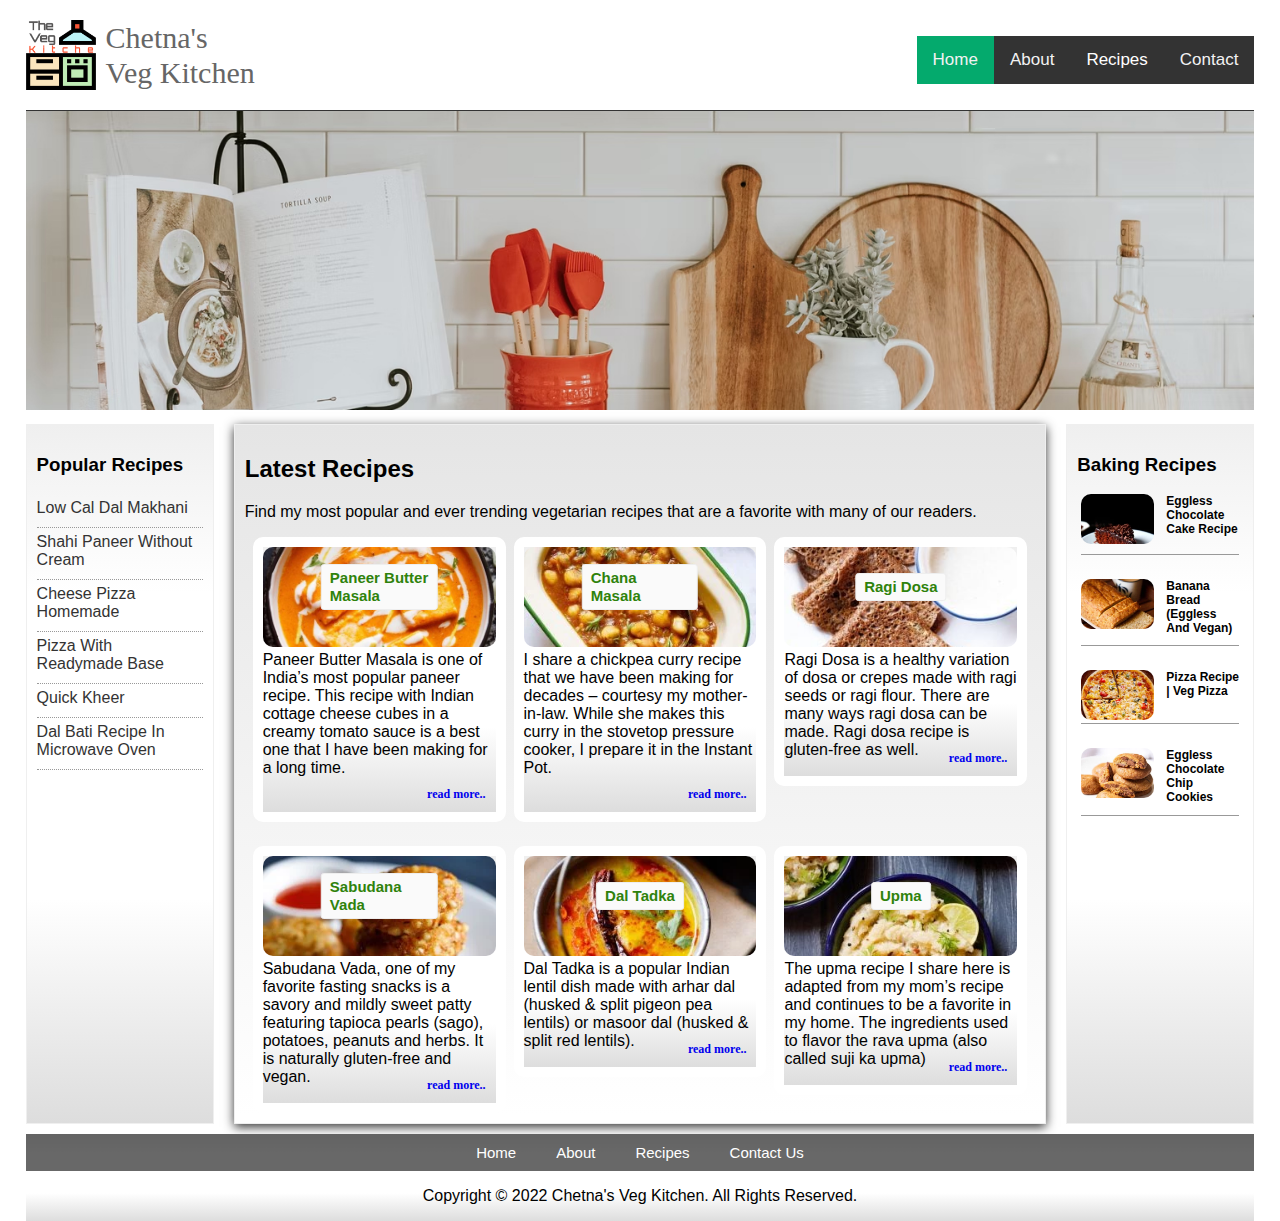
<file: index.html>
<!DOCTYPE html>
<html lang="en">
  <head>
    <meta charset="UTF-8" />
    <meta http-equiv="X-UA-Compatible" content="IE=edge" />
    <meta name="viewport" content="width=device-width, initial-scale=1.0" />
    <title>Chetna's Veg Kitchen</title>
    <link rel="icon" type="image/png" href="images/favicon.png" />
    <link rel="stylesheet" href="css/style.css" />
    <link rel="stylesheet" href="css/nav.css" />
  </head>
  <body>
    <div class="wrapper">
      <nav>
        <div class="logo-nav">
          <a href="index.html"
            ><h1 class="logo">Chetna's <br />Veg Kitchen</h1></a
          >
        </div>
        <div class="main-nav">
          <div class="topnav" id="myTopnav">
            <a href="index.html" class="active">Home</a>
            <a href="about.html">About</a>
            <div class="dropdown">
              <button class="dropbtn">
                Recipes
                <i class="fa fa-caret-down"></i>
              </button>
              <div class="dropdown-content">
                <a href="recipes.html">Low Cal Dal Makhani</a>
                <a href="recipes.html">Shahi Paneer Without Cream</a>
                <a href="recipes.html">Cheese Pizza Homemade</a>
                <a href="recipes.html">Pizza With Readymade Base</a>
                <a href="recipes.html">Quick Kheer</a>
                <a href="recipes.html">Dal Bati Recipe In Microwave Oven</a>
              </div>
            </div>
            <a href="contact.html">Contact</a>
            <a href="javascript:void(0);" class="icon" onclick="myFunction()"
              >&#9776;</a
            >
          </div>
        </div>
      </nav>
      <header class="banner">
        <img src="images/banner.jpg" alt="Veg Kitchin" />
      </header>

      <article class="content medium-fade shadow">
        <h2>Latest Recipes</h2>
        <p>
          Find my most popular and ever trending vegetarian recipes that are a
          favorite with many of our readers.
        </p>
        <div class="flex-par">
          <div class="flex-ch-latest col-1 light-fade">
            <a href=""
              ><img
                src="images/paneer-butter-masala-5-500x500.webp"
                alt="paneer-butter-masala"
              />
              <span>Paneer Butter Masala</span></a
            >
            Paneer Butter Masala is one of India’s most popular paneer recipe.
            This recipe with Indian cottage cheese cubes in a creamy tomato
            sauce is a best one that I have been making for a long time.
            <br />
            <a href="#" class="f-right read-m">read more..</a>
          </div>
          <div class="flex-ch-latest col-1 light-fade">
            <a href="">
              <img
                src="images/instant-pot-chana-masala-recipe-3-280x280.webp"
                alt="instant-pot-chana-masala-recipe-2"
              />
              <span>Chana Masala</span></a
            >
            I share a chickpea curry recipe that we have been making for decades
            – courtesy my mother-in-law. While she makes this curry in the
            stovetop pressure cooker, I prepare it in the Instant Pot. 
            <br />
            <a href="#" class="f-right read-m">read more..</a>
          </div>
          <div class="flex-ch-latest col-1 light-fade">
            <a href="#"
              ><img
                src="images/ragi-dosa-recipe-3-280x280.jpg"
                alt="images/ragi-dosa-recipe-2"
              />
              <span>Ragi Dosa</span></a
            >
            Ragi Dosa is a healthy variation of dosa or crepes made with ragi
            seeds or ragi flour. There are many ways ragi dosa can be made. Ragi
            dosa recipe is gluten-free as well. 
            <a href="#" class="f-right read-m">read more..</a>
          </div>
          <div class="flex-ch-latest col-1 light-fade">
            <a href="">
              <img
                src="images/sabudana-vada-recipe-2-280x280.webp"
                alt="sabudana-vada-recipe-4"
              />
              <span>Sabudana Vada</span></a
            >
            Sabudana Vada, one of my favorite fasting snacks is a savory and
            mildly sweet patty featuring tapioca pearls (sago), potatoes,
            peanuts and herbs. It is naturally gluten-free and vegan. 
            <a href="#" class="f-right read-m">read more..</a>
          </div>
          <div class="flex-ch-latest col-1 light-fade">
            <a href="">
              <img
                src="images/restaurant-style-dal-tadka-280x280.webp"
                alt="Dal Tadka"
              />
              <span>Dal Tadka</span></a
            >
            Dal Tadka is a popular Indian lentil dish made with arhar dal
            (husked & split pigeon pea lentils) or masoor dal (husked & split
            red lentils). 
            <a href="#" class="f-right read-m">read more..</a>
          </div>
          <div class="flex-ch-latest col-1 light-fade">
            <a href="">
              <img src="images/upma-recipe-1-280x280.jpg" alt="upma" />
              <span>Upma</span></a
            >
            The upma recipe I share here is adapted from my mom’s recipe and
            continues to be a favorite in my home. The ingredients used to
            flavor the rava upma (also called suji ka upma) 
            <a href="#" class="f-right read-m">read more..</a>
          </div>
        </div>
      </article>
      <aside class="side light-fade">
        <h3>Popular Recipes</h3>
        <ul>
          <li><a href="#">Low Cal Dal Makhani</a></li>
          <li><a href="#">Shahi Paneer Without Cream</a></li>
          <li><a href="#">Cheese Pizza Homemade</a></li>
          <li><a href="#">Pizza With Readymade Base</a></li>
          <li><a href="#">Quick Kheer</a></li>
          <li><a href="#">Dal Bati Recipe In Microwave Oven</a></li>
        </ul>
      </aside>
      <div class="baking light-fade">
        <h3>Baking Recipes</h3>
        <div class="flex-par">
          <div class="flex-ch-baking">
            <img
              src="images/eggless-chocolate-cake-1-280x280.webp"
              alt="eggless-chocolate"
            />
            <p>Eggless Chocolate Cake Recipe</p>
          </div>
          <div class="flex-ch-baking">
            <img src="images/banana-bread-1-280x280.webp" alt="banana-bread" />
            <p>Banana Bread (Eggless And Vegan)</p>
          </div>
          <div class="flex-ch-baking">
            <img src="images/pizza-recipe-280x280.jpg" alt="pizza-recipe" />
            <p>Pizza Recipe | Veg Pizza</p>
          </div>
          <div class="flex-ch-baking">
            <img
              src="images/eggless-chocolate-chip-cookies-1-280x280.webp"
              alt="eggless-chocolate-chip-cookies"
            />
            <p>Eggless Chocolate Chip Cookies</p>
          </div>
        </div>
      </div>
      <footer class="main-footer light-fade">
        <div class="footerLinks">
          <ul>
            <li><a href="index.html">Home</a></li>
            <li><a href="about.html">About</a></li>
            <li><a href="recipes.html">Recipes</a></li>
            <li><a href="contact.htnl">Contact&nbsp;Us</a></li>
          </ul>
        </div>
        <div class="copyright">
          <p>Copyright © 2022 Chetna's Veg Kitchen. All Rights Reserved.</p>
        </div>
      </footer>
    </div>
    <script>
      function myFunction() {
        var x = document.getElementById("myTopnav");
        if (x.className === "topnav") {
          x.className += " responsive";
        } else {
          x.className = "topnav";
        }
      }
    </script>
  </body>
</html>
</file>
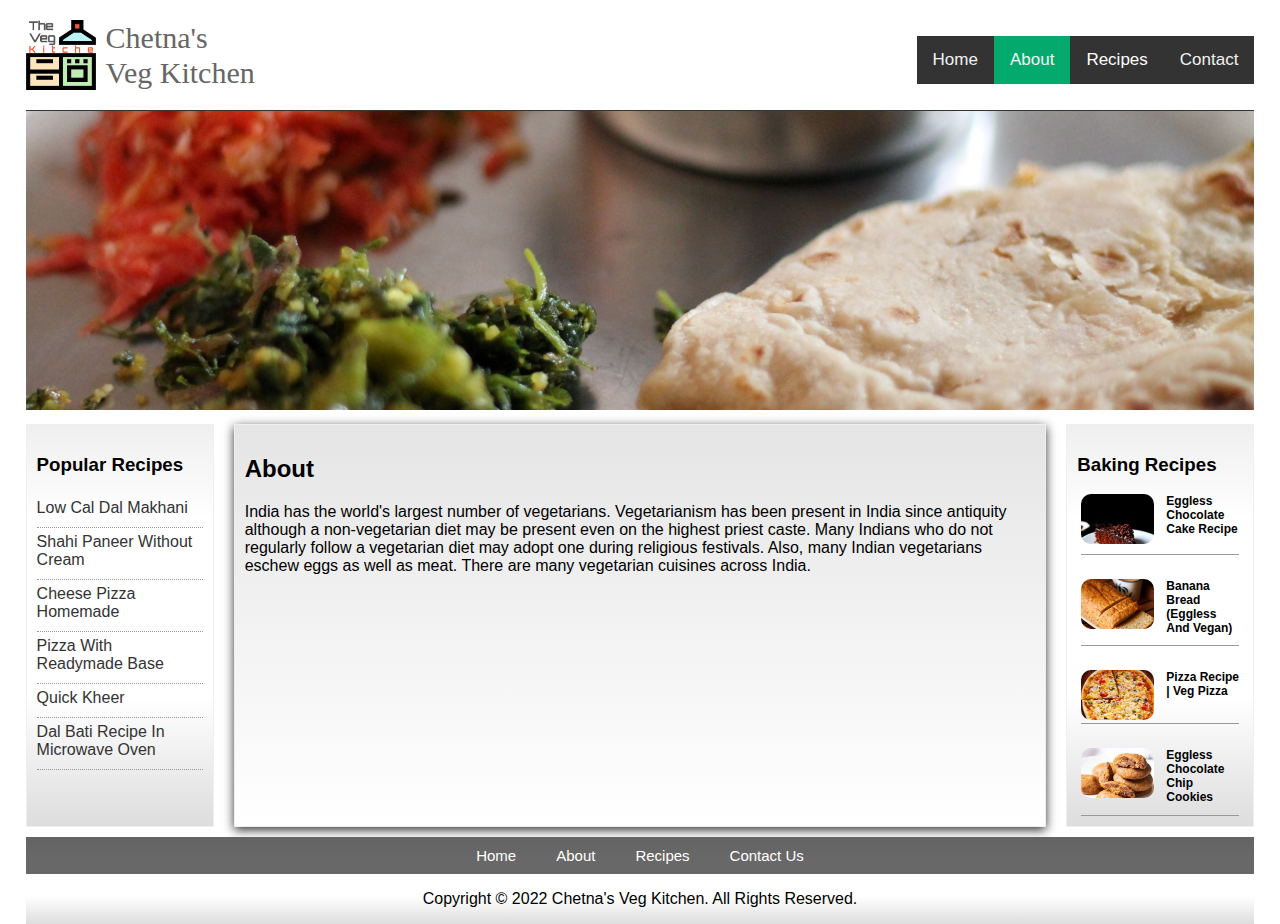
<file: about.html>
<!DOCTYPE html>
<html lang="en">
  <head>
    <meta charset="UTF-8" />
    <meta http-equiv="X-UA-Compatible" content="IE=edge" />
    <meta name="viewport" content="width=device-width, initial-scale=1.0" />
    <title>Chetna's Veg Kitchen</title>
    <link rel="icon" type="image/png" href="images/favicon.png" />
    <link rel="stylesheet" href="css/style.css" />
    <link rel="stylesheet" href="css/nav.css" />
  </head>
  <body>
    <div class="wrapper">
      <nav>
        <div class="logo-nav">
          <a href="index.html"
            ><h1 class="logo">Chetna's <br />Veg Kitchen</h1></a
          >
        </div>
        <div class="main-nav">
          <div class="topnav" id="myTopnav">
            <a href="index.html">Home</a>
            <a href="about.html" class="active">About</a>
            <div class="dropdown">
              <button class="dropbtn">
                Recipes
                <i class="fa fa-caret-down"></i>
              </button>
              <div class="dropdown-content">
                <a href="recipes.html">Low Cal Dal Makhani</a>
                <a href="recipes.html">Shahi Paneer Without Cream</a>
                <a href="recipes.html">Cheese Pizza Homemade</a>
                <a href="recipes.html">Pizza With Readymade Base</a>
                <a href="recipes.html">Quick Kheer</a>
                <a href="recipes.html">Dal Bati Recipe In Microwave Oven</a>
              </div>
            </div>
            <a href="contact.html">Contact</a>
            <a href="javascript:void(0);" class="icon" onclick="myFunction()"
              >&#9776;</a
            >
          </div>
        </div>
      </nav>
      <header class="banner">
        <img src="images/about-banner.jpg" alt="Veg Kitchin" />
      </header>

      <article class="content medium-fade shadow">
        <h2>About</h2>
        <p>
          India has the world's largest number of vegetarians. Vegetarianism has
          been present in India since antiquity although a non-vegetarian
          diet may be present even on the highest priest caste. Many Indians
          who do not regularly follow a vegetarian diet may adopt one during
          religious festivals. Also, many Indian vegetarians
          eschew eggs as well as meat. There are many vegetarian cuisines across
          India.
        </p>
        
      </article>
      <aside class="side light-fade">
        <h3>Popular Recipes</h3>
        <ul>
          <li><a href="#">Low Cal Dal Makhani</a></li>
          <li><a href="#">Shahi Paneer Without Cream</a></li>
          <li><a href="#">Cheese Pizza Homemade</a></li>
          <li><a href="#">Pizza With Readymade Base</a></li>
          <li><a href="#">Quick Kheer</a></li>
          <li><a href="#">Dal Bati Recipe In Microwave Oven</a></li>
        </ul>
      </aside>
      <div class="baking light-fade">
        <h3>Baking Recipes</h3>
        <div class="flex-par">
          <div class="flex-ch-baking">
            <img
              src="images/eggless-chocolate-cake-1-280x280.webp"
              alt="eggless-chocolate"
            />
            <p>Eggless Chocolate Cake Recipe</p>
          </div>
          <div class="flex-ch-baking">
            <img src="images/banana-bread-1-280x280.webp" alt="banana-bread" />
            <p>Banana Bread (Eggless And Vegan)</p>
          </div>
          <div class="flex-ch-baking">
            <img src="images/pizza-recipe-280x280.jpg" alt="pizza-recipe" />
            <p>Pizza Recipe | Veg Pizza</p>
          </div>
          <div class="flex-ch-baking">
            <img
              src="images/eggless-chocolate-chip-cookies-1-280x280.webp"
              alt="eggless-chocolate-chip-cookies"
            />
            <p>Eggless Chocolate Chip Cookies</p>
          </div>
        </div>
      </div>
      <footer class="main-footer light-fade">
        <div class="footerLinks">
          <ul>
            <li><a href="index.html">Home</a></li>
            <li><a href="about.html">About</a></li>
            <li><a href="recipes.html">Recipes</a></li>
            <li><a href="contact.htnl">Contact&nbsp;Us</a></li>
          </ul>
        </div>
        <div class="copyright">
          <p>Copyright © 2022 Chetna's Veg Kitchen. All Rights Reserved.</p>
        </div>
      </footer>
    </div>
    <script>
      function myFunction() {
        var x = document.getElementById("myTopnav");
        if (x.className === "topnav") {
          x.className += " responsive";
        } else {
          x.className = "topnav";
        }
      }
    </script>
  </body>
</html>
</file>
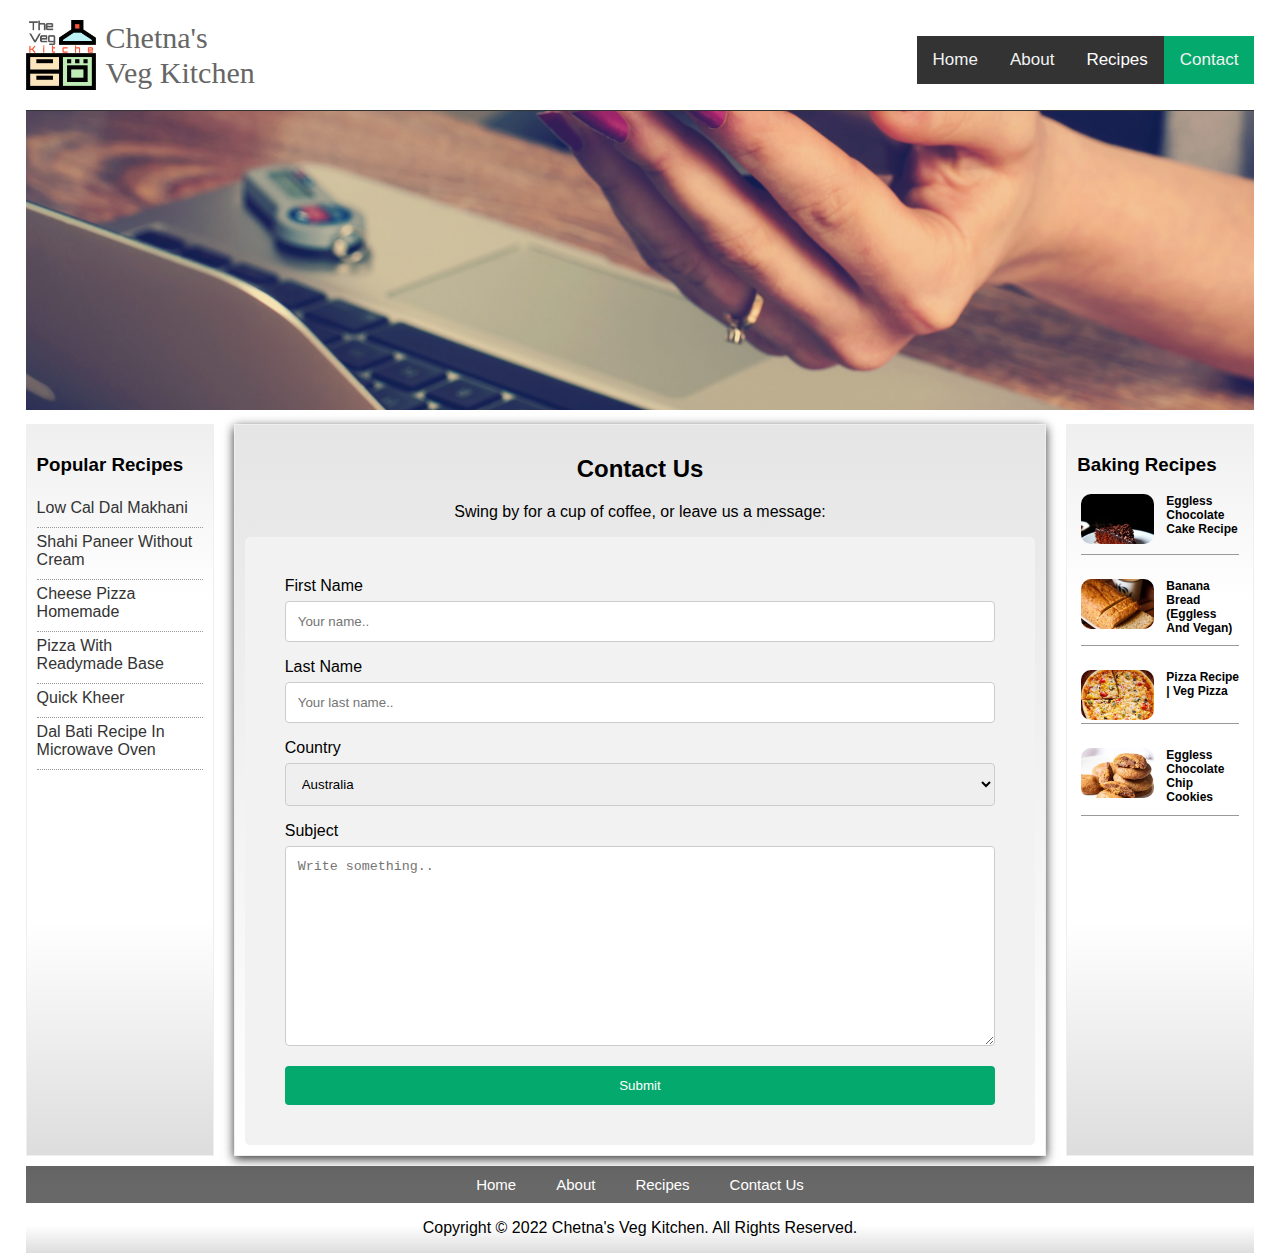
<file: contact.html>
<!DOCTYPE html>
<html lang="en">
  <head>
    <meta charset="UTF-8" />
    <meta http-equiv="X-UA-Compatible" content="IE=edge" />
    <meta name="viewport" content="width=device-width, initial-scale=1.0" />
    <title>Chetna's Veg Kitchen</title>
    <link rel="icon" type="image/png" href="images/favicon.png" />
    <link rel="stylesheet" href="css/style.css" />
    <link rel="stylesheet" href="css/nav.css" />
  </head>
  <body>
    <div class="wrapper">
      <nav>
        <div class="logo-nav">
          <a href="index.html"
            ><h1 class="logo">Chetna's <br />Veg Kitchen</h1></a
          >
        </div>
        <div class="main-nav">
          <div class="topnav" id="myTopnav">
            <a href="index.html">Home</a>
            <a href="about.html">About</a>
            <div class="dropdown">
              <button class="dropbtn">
                Recipes
                <i class="fa fa-caret-down"></i>
              </button>
              <div class="dropdown-content">
                <a href="recipes.html">Low Cal Dal Makhani</a>
                <a href="recipes.html">Shahi Paneer Without Cream</a>
                <a href="recipes.html">Cheese Pizza Homemade</a>
                <a href="recipes.html">Pizza With Readymade Base</a>
                <a href="recipes.html">Quick Kheer</a>
                <a href="recipes.html">Dal Bati Recipe In Microwave Oven</a>
              </div>
            </div>
            <a href="contact.html" class="active">Contact</a>
            <a href="javascript:void(0);" class="icon" onclick="myFunction()"
              >&#9776;</a
            >
          </div>
        </div>
      </nav>
      <header class="banner">
        <img src="images/contact-banner.html" alt="Veg Kitchin" />
      </header>

      <article class="content medium-fade shadow">
        <div style="text-align:center">
            <h2>Contact Us</h2>
            <p>Swing by for a cup of coffee, or leave us a message:</p>
          </div>
        <div class="flex-par">
            <div class="container">
                
                <div class="clearfix">
                    <div class="container">
                        <form action="/action_page.php">
                          <label for="fname">First Name</label>
                          <input type="text" id="fname" name="firstname" placeholder="Your name..">
                      
                          <label for="lname">Last Name</label>
                          <input type="text" id="lname" name="lastname" placeholder="Your last name..">
                      
                          <label for="country">Country</label>
                          <select id="country" name="country">
                            <option value="australia">Australia</option>
                            <option value="canada">Canada</option>
                            <option value="usa">USA</option>
                          </select>
                      
                          <label for="subject">Subject</label>
                          <textarea id="subject" name="subject" placeholder="Write something.." style="height:200px"></textarea>
                      
                          <input type="submit" value="Submit">
                        </form>
                      </div>
                      
                </div>
              </div>
        </div>
      
      </article>
      <aside class="side light-fade">
        <h3>Popular Recipes</h3>
        <ul>
          <li><a href="#">Low Cal Dal Makhani</a></li>
          <li><a href="#">Shahi Paneer Without Cream</a></li>
          <li><a href="#">Cheese Pizza Homemade</a></li>
          <li><a href="#">Pizza With Readymade Base</a></li>
          <li><a href="#">Quick Kheer</a></li>
          <li><a href="#">Dal Bati Recipe In Microwave Oven</a></li>
        </ul>
      </aside>
      <div class="baking light-fade">
        <h3>Baking Recipes</h3>
        <div class="flex-par">
          <div class="flex-ch-baking">
            <img
              src="images/eggless-chocolate-cake-1-280x280.webp" alt="eggless-chocolate"
            />
            <p>Eggless Chocolate Cake Recipe</p>
          </div>
          <div class="flex-ch-baking">
            <img
              src="images/banana-bread-1-280x280.webp" alt="banana-bread"
            />
            <p>Banana Bread (Eggless And Vegan)</p>
          </div>
          <div class="flex-ch-baking">
            <img
              src="images/pizza-recipe-280x280.jpg" alt="pizza-recipe"
            />
            <p>Pizza Recipe | Veg Pizza</p>
          </div>
          <div class="flex-ch-baking">
            <img
              src="images/eggless-chocolate-chip-cookies-1-280x280.webp" alt="eggless-chocolate-chip-cookies"
            />
          <p>Eggless Chocolate Chip Cookies</p>
      
          </div>
        </div>
      </div>
      <footer class="main-footer light-fade">
        <div class="footerLinks">
          <ul>
            <li><a href="index.html">Home</a></li>
            <li><a href="about.html">About</a></li>
            <li><a href="recipes.html">Recipes</a></li>
            <li><a href="contact.htnl">Contact&nbsp;Us</a></li>
          </ul>
        </div>
        <div class="copyright">
          <p>Copyright © 2022 Chetna's Veg Kitchen. All Rights Reserved.</p>
        </div>
      </footer>
    </div>
    <script>
      function myFunction() {
        var x = document.getElementById("myTopnav");
        if (x.className === "topnav") {
          x.className += " responsive";
        } else {
          x.className = "topnav";
        }
      }
    </script>
  </body>
</html>
</file>
<file: css/style.css>
body,
html {
  margin: 0; 
  font-family: Arial, Helvetica, sans-serif ;

}
*{
  box-sizing: border-box;
}
img,
form,
input,
table,
video,
audio,
iframe {
  width: 100%;
  max-width: 100%;
}
a{text-decoration: none;}
h1,
ul {
  margin: 0px; list-style: none;
}
.clearfix:after{
  content:".";
  display: block;
  clear: both;
  visibility: hidden;
  height: 0;
  list-style: none;
}
input[type=text], select, textarea {
  width: 100%;
  padding: 12px;
  border: 1px solid #ccc;
  border-radius: 4px;
  box-sizing: border-box;
  margin-top: 6px;
  margin-bottom: 16px;
  resize: vertical;
}

input[type=submit] {
  background-color: #04AA6D;
  color: white;
  padding: 12px 20px;
  border: none;
  border-radius: 4px;
  cursor: pointer;
}

input[type=submit]:hover {
  background-color: #45a049;
}

.container {
  border-radius: 5px;
  background-color: #f2f2f2;
  padding: 20px;
}
.f-right{
  float: right;
}
.read-m{
 padding: 10px; font:bold 12px Georgia, serif;
}
.wrapper {
  display: grid;
  grid-template-columns: repeat(12, [col-start] 1fr);
  gap: 20px;
  grid-column-gap: 20px;
  grid-row-gap: 10px;
  height: 100vh;
  width: 96%;
  margin: auto;
}

.wrapper > * {
  grid-column: col-start / span 12;
}
nav {
  background-color: #fff;
  width: 96%;
  position: fixed;
  z-index: 2;
  display: flex;
  /* align-items: center; */
  justify-content: space-between;
  /* height: 70px; */
  padding: 20px 0px 10px;
  border-bottom: 1px solid #333;
  align-items: flex-start;
}
.logo-nav {
  display: flex;
  justify-content: space-between;
  align-items: center;
}
.logo-nav h1 {
  background: url(../images/logo.png) no-repeat;
  font: 18px "Clicker Script", cursive;
  height: 60px;
  background-size: 50px; padding-left: 60px;
  line-height: 25px;
}
.logo-nav a {
  text-decoration: none;
  color: #666;
}

.banner img {
   height: 250px;
  object-fit: cover;
}
.flex-par{
  display: flex;
  flex-flow:row wrap;   
  align-items:flex-start;
  /* justify-content: space-between; */
  justify-content: space-evenly;
  -moz-row-gap: 1.5em;
  -webkit-row-gap: 1.5em;
  row-gap: 1.5em;
}
.flex-ch-latest{
  /* flex-basis: content; */
  /* flex-grow: 2; */
  flex-grow: 0;
  flex-shrink:2;
  border: 10px solid #fff;
  border-radius: 10px;
  position: relative;
}
.flex-ch-latest img{
  height: 100px;
  object-fit: cover;
  border-radius: 10px;
}

.flex-ch-latest span {
  background: #fafafa;
  border: 1px solid #eee;
  border-radius: 3px;
  color: #2F820C;
  display: inline-block;
  font-size: 15px;
  font-weight: 700;
  line-height: 1.2;
  padding: 4px 8px;
  position: absolute;
  top: 40px;
  left: 50%;
  transform: translate(-50%,-50%);
  z-index: 1;}

.col-1{-moz-column-count: 1;
  -webkit-column-count: 1;
  column-count: 1;
  /* -webkit-column-rule: 1px dotted #ccc;
  column-rule: 1px dotted #ccc; */
  -moz-column-gap: 1.5em;
  -webkit-column-gap: 1.5em;
  column-gap: 1.5em;
}

.flex-ch-baking{
  flex-basis: 95%;
  border-bottom: 1px solid #999;

  -moz-column-count: 2;
  -webkit-column-count: 2;
  column-count: 2; font-size: 12px; font-weight: bold;
}
.flex-ch-baking img{
  height: 50px;
  object-fit: cover;
  border-radius: 10px;
}
.side ul{padding: 0px;}
.side li{border-bottom: 1px dotted #999; padding: 5px 0px 10px;}
.side li a{color: #333;}
.side li a:hover{text-decoration: underline;}
.main-footer {
  background-color: #999;
}
.footerLinks {
  background: rgba(40, 40, 40, 0.7);
}
.footerLinks ul {
  padding: 0; display: flex;
   /* flex-flow: column; */
   /* flex-wrap: wrap; */
   /* flex-flow: row; */
   /* flex-flow:row wrap; */
   flex-flow: wrap; justify-content: center;
}
.footerLinks ul li {
  list-style: none;
  font-family: arial;
  font-size: 15px;
}
.footerLinks ul li a {
  text-decoration: none;
  float: left;
  display: block;
  padding: 10px 20px;
  color: white;
}
footer ul li a:hover {
  color: #2a70d9;
}
.copyright{display:flex;
   flex-wrap: wrap;
  justify-content: center;
  text-align: center; 
}
  .shadow {
    box-shadow: 0 3px 10px #333;
  }
  .light-fade {
    background: #efefef; /* Old browsers */
    background: -moz-linear-gradient(top,  #efefef 0%, #ffffff 24%, #ffffff 68%, #dddddd 100%); /* FF3.6+ */
    background: -webkit-gradient(linear, left top, left bottom, color-stop(0%,#efefef), color-stop(24%,#ffffff), color-stop(68%,#ffffff), color-stop(100%,#dddddd)); /* Chrome,Safari4+ */
    background: -webkit-linear-gradient(top,  #efefef 0%,#ffffff 24%,#ffffff 68%,#dddddd 100%); /* Chrome10+,Safari5.1+ */
    background: -o-linear-gradient(top,  #efefef 0%,#ffffff 24%,#ffffff 68%,#dddddd 100%); /* Opera 11.10+ */
    background: -ms-linear-gradient(top,  #efefef 0%,#ffffff 24%,#ffffff 68%,#dddddd 100%); /* IE10+ */
    background: linear-gradient(to bottom,  #efefef 0%,#ffffff 24%,#ffffff 68%,#dddddd 100%); /* W3C */
    filter: progid:DXImageTransform.Microsoft.gradient( startColorstr='#efefef', endColorstr='#dddddd',GradientType=0 ); /* IE6-9 */
  }
.medium-fade {
  background: rgb(229,229,229); /* Old browsers */
  background: -moz-linear-gradient(top,  rgba(229,229,229,1) 0%, rgba(255,255,255,1) 99%); /* FF3.6+ */
  background: -webkit-gradient(linear, left top, left bottom, color-stop(0%,rgba(229,229,229,1)), color-stop(99%,rgba(255,255,255,1))); /* Chrome,Safari4+ */
  background: -webkit-linear-gradient(top,  rgba(229,229,229,1) 0%,rgba(255,255,255,1) 99%); /* Chrome10+,Safari5.1+ */
  background: -o-linear-gradient(top,  rgba(229,229,229,1) 0%,rgba(255,255,255,1) 99%); /* Opera 11.10+ */
  background: -ms-linear-gradient(top,  rgba(229,229,229,1) 0%,rgba(255,255,255,1) 99%); /* IE10+ */
  background: linear-gradient(to bottom,  rgba(229,229,229,1) 0%,rgba(255,255,255,1) 99%); /* W3C */
}
.side,.baking,.content{border: 1px solid #efefef;
padding: 10px;}




@media (min-width: 600px) {
  .logo-nav h1 {
    font: 30px "Clicker Script", cursive; height: 80px;
    background-size: 70px; padding-left: 80px;
    line-height: 35px;
  }
  .banner{
    grid-row: 2;
  }
  .banner img {
    height: 300px;
 }
  .content {
    grid-column: col-start 4 / span 9;
    grid-row: 3 / span 2;
  }
  .flex-ch-latest{
    flex-basis: 48%;
  }
  .recipes{ flex-basis: 100%; padding: 10px;}
  .recipes img{ width: 30%; margin-right: 10px; float: left;}
  .side {
    grid-column: col-start / span 3;
    grid-row: 3;
  }

  .baking {
    grid-column: col-start / span 3;
    grid-row: 4;
  }
  
  .main-footer {
    grid-row: 5;
  }
  nav {
    /* height: 100px; */
    align-items: center;
  }


 
}

@media (min-width: 1020px) {
  .banner img {
    height: 400px;
 }
 .flex-ch-latest{
  flex-basis: 32%;
}
.recipes{ flex-basis: 100%;}
 .content {
    grid-column: col-start 3 / span 8;
    grid-row: 3 / span 2;
  }

  .side {
    /* grid-column: col-start 11 / span 2; */
    grid-column: 1 / span 2;
    grid-row: 3 / span 2;
  }

  .baking {
    grid-column: col-start 11 / span 2;
    grid-row: 3 / span 2;
  }

  .main-footer {
    grid-column: col-start / span 12;
  }
}
</file>
<file: css/nav.css>
/* Add a black background color to the top navigation */
.topnav {
    background-color: #333;
    overflow: hidden;
  }
  
  /* Style the links inside the navigation bar */
  .topnav a {
    float: left;
    display: block;
    color: #f2f2f2;
    text-align: center;
    padding: 14px 16px;
    text-decoration: none;
    font-size: 17px;
  }
  
  /* Add an active class to highlight the current page */
  .active {
    background-color: #04AA6D;
    color: white;
  }
  
  /* Hide the link that should open and close the topnav on small screens */
  .topnav .icon {
    display: none;
  }
  
  /* Dropdown container - needed to position the dropdown content */
  .dropdown {
    float: left;
    overflow: hidden;
  }
  
  /* Style the dropdown button to fit inside the topnav */
  .dropdown .dropbtn {
    font-size: 17px;
    border: none;
    outline: none;
    color: white;
    padding: 14px 16px;
    background-color: inherit;
    font-family: inherit;
    margin: 0;
  }
  
  /* Style the dropdown content (hidden by default) */
  .dropdown-content {
    display: none;
    position: absolute;
    background-color: #f9f9f9;
    min-width: 160px;
    box-shadow: 0px 8px 16px 0px rgba(0,0,0,0.2);
    z-index: 1;
  }
  
  /* Style the links inside the dropdown */
  .dropdown-content a {
    float: none;
    color: black;
    padding: 12px 16px;
    text-decoration: none;
    display: block;
    text-align: left;
  }
  
  /* Add a dark background on topnav links and the dropdown button on hover */
  .topnav a:hover, .dropdown:hover .dropbtn {
    background-color: #555;
    color: white;
  }
  
  /* Add a grey background to dropdown links on hover */
  .dropdown-content a:hover {
    background-color: #ddd;
    color: black;
  }
  
  /* Show the dropdown menu when the user moves the mouse over the dropdown button */
  .dropdown:hover .dropdown-content {
    display: block;
  }
  
  /* When the screen is less than 600 pixels wide, hide all links, except for the first one ("Home"). Show the link that contains should open and close the topnav (.icon) */
  @media screen and (max-width: 600px) {
    .topnav a:not(:first-child), .dropdown .dropbtn {
      display: none;
    }
    .topnav a.icon {
      float: right;
      display: block;
    }
  }
  
  /* The "responsive" class is added to the topnav with JavaScript when the user clicks on the icon. This class makes the topnav look good on small screens (display the links vertically instead of horizontally) */
  @media screen and (max-width: 600px) {
    .topnav.responsive {position: relative;}
    .topnav.responsive a.icon {
      position: absolute;
      right: 0;
      top: 0;
    }
    .topnav.responsive a {
      float: none;
      display: block;
      text-align: left;
    }
    .topnav.responsive .dropdown {float: none;}
    .topnav.responsive .dropdown-content {position: relative;}
    .topnav.responsive .dropdown .dropbtn {
      display: block;
      width: 100%;
      text-align: left;
    }
  }
</file>
